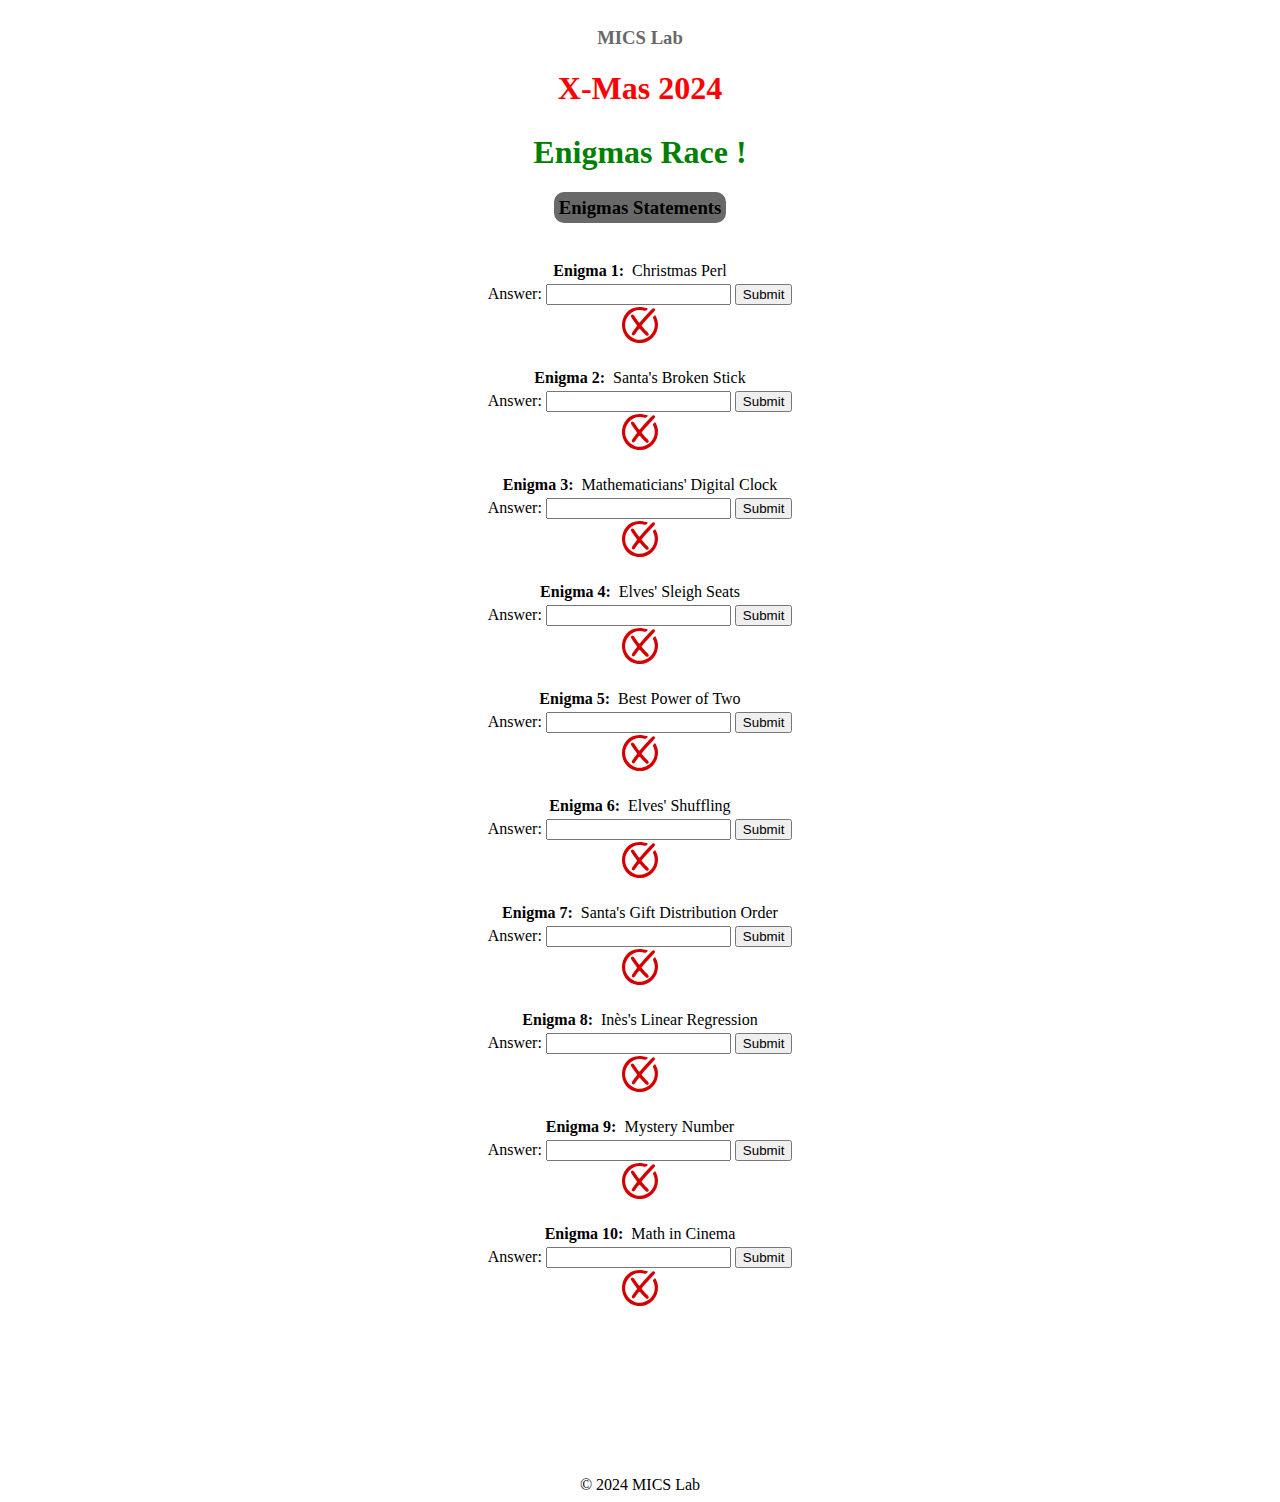
<file: index.html>
<!DOCTYPE html>
<html>

<head>
    <!--Let browser know website is optimized for mobile-->
    <meta name="viewport" content="width=device-width, initial-scale=1.0" />
    <!-- others -->
    <meta charset="utf-8" />
    <title>MICS Lab - Xmas 2024</title>
    <meta name="description" content="Enigmas for the MICS 2024 Xmas event">
    <meta name="author" content="Paul Dubois">
    <link rel="stylesheet" type="text/css" href="styles.css">
</head>

<body>
    <header>
        <h3>MICS Lab</h3>
        <h1>X-Mas 2024</h1>
        <h2>Enigmas Race !</h2>
        <h3><a href="enigmas">Enigmas Statements</a></h3>
    </header>
    <main>
        <div class="enigma" id="enigma0">
            <div class="title">
                <h4>Enigma 1:</h4>
                <p>Christmas Perl</p>
            </div>
            <div class="input">
                <label for="password0">Answer:</label>
                <input type="password0" id="password0" name="password0" />
                <button type="button" onclick="checkPassword0()">Submit</button>
            </div>
            <div class="status">
                <img src="checked.svg" class="finished" id="enigma0-check">
                <img src="not_checked.svg" class="not-finished" id="enigma0-no-check">
            </div>
        </div>


        <div class="enigma" id="enigma1">
            <div class="title">
                <h4>Enigma 2:</h4>
                <p>Santa's Broken Stick</p>
            </div>
            <div class="input">
                <label for="password1">Answer:</label>
                <input type="password1" id="password1" name="password1" />
                <button type="button" onclick="checkPassword1()">Submit</button>
            </div>
            <div class="status">
                <img src="checked.svg" class="finished" id="enigma1-check">
                <img src="not_checked.svg" class="not-finished" id="enigma1-no-check">
            </div>
        </div>


        <div class="enigma" id="enigma2">
            <div class="title">
                <h4>Enigma 3:</h4>
                <p>Mathematicians' Digital Clock</p>
            </div>
            <div class="input">
                <label for="password2">Answer:</label>
                <input type="password2" id="password2" name="password2" />
                <button type="button" onclick="checkPassword2()">Submit</button>
            </div>
            <div class="status">
                <img src="checked.svg" class="finished" id="enigma2-check">
                <img src="not_checked.svg" class="not-finished" id="enigma2-no-check">
            </div>
        </div>


        <div class="enigma" id="enigma3">
            <div class="title">
                <h4>Enigma 4:</h4>
                <p>Elves' Sleigh Seats</p>
            </div>
            <div class="input">
                <label for="password3">Answer:</label>
                <input type="password3" id="password3" name="password3" />
                <button type="button" onclick="checkPassword3()">Submit</button>
            </div>
            <div class="status">
                <img src="checked.svg" class="finished" id="enigma3-check">
                <img src="not_checked.svg" class="not-finished" id="enigma3-no-check">
            </div>
        </div>


        <div class="enigma" id="enigma4">
            <div class="title">
                <h4>Enigma 5:</h4>
                <p>Best Power of Two</p>
            </div>
            <div class="input">
                <label for="password4">Answer:</label>
                <input type="password4" id="password4" name="password4" />
                <button type="button" onclick="checkPassword4()">Submit</button>
            </div>
            <div class="status">
                <img src="checked.svg" class="finished" id="enigma4-check">
                <img src="not_checked.svg" class="not-finished" id="enigma4-no-check">
            </div>
        </div>


        <div class="enigma" id="enigma5">
            <div class="title">
                <h4>Enigma 6:</h4>
                <p>Elves' Shuffling</p>
            </div>
            <div class="input">
                <label for="password5">Answer:</label>
                <input type="password5" id="password5" name="password5" />
                <button type="button" onclick="checkPassword5()">Submit</button>
            </div>
            <div class="status">
                <img src="checked.svg" class="finished" id="enigma5-check">
                <img src="not_checked.svg" class="not-finished" id="enigma5-no-check">
            </div>
        </div>


        <div class="enigma" id="enigma6">
            <div class="title">
                <h4>Enigma 7:</h4>
                <p>Santa's Gift Distribution Order</p>
            </div>
            <div class="input">
                <label for="password6">Answer:</label>
                <input type="password6" id="password6" name="password6" />
                <button type="button" onclick="checkPassword6()">Submit</button>
            </div>
            <div class="status">
                <img src="checked.svg" class="finished" id="enigma6-check">
                <img src="not_checked.svg" class="not-finished" id="enigma6-no-check">
            </div>
        </div>


        <div class="enigma" id="enigma7">
            <div class="title">
                <h4>Enigma 8:</h4>
                <p>Inès's Linear Regression</p>
            </div>
            <div class="input">
                <label for="password7">Answer:</label>
                <input type="password7" id="password7" name="password7" />
                <button type="button" onclick="checkPassword7()">Submit</button>
            </div>
            <div class="status">
                <img src="checked.svg" class="finished" id="enigma7-check">
                <img src="not_checked.svg" class="not-finished" id="enigma7-no-check">
            </div>
        </div>


        <div class="enigma" id="enigma8">
            <div class="title">
                <h4>Enigma 9:</h4>
                <p>Mystery Number</p>
            </div>
            <div class="input">
                <label for="password8">Answer:</label>
                <input type="password8" id="password8" name="password8" />
                <button type="button" onclick="checkPassword8()">Submit</button>
            </div>
            <div class="status">
                <img src="checked.svg" class="finished" id="enigma8-check">
                <img src="not_checked.svg" class="not-finished" id="enigma8-no-check">
            </div>
        </div>


        <div class="enigma" id="enigma9">
            <div class="title">
                <h4>Enigma 10:</h4>
                <p>Math in Cinema</p>
            </div>
            <div class="input">
                <label for="password9">Answer:</label>
                <input type="password9" id="password9" name="password9" />
                <button type="button" onclick="checkPassword9()">Submit</button>
            </div>
            <div class="status">
                <img src="checked.svg" class="finished" id="enigma9-check">
                <img src="not_checked.svg" class="not-finished" id="enigma9-no-check">
            </div>
        </div>

        <p id="finish-code"></p>

    </main>
    <footer>
        <p>© 2024 MICS Lab</p>
    </footer>
</body>
<script src="hash.js"></script>
<script src="finish_script.js"></script>
<script src="script.js"></script>

</html>
</file>
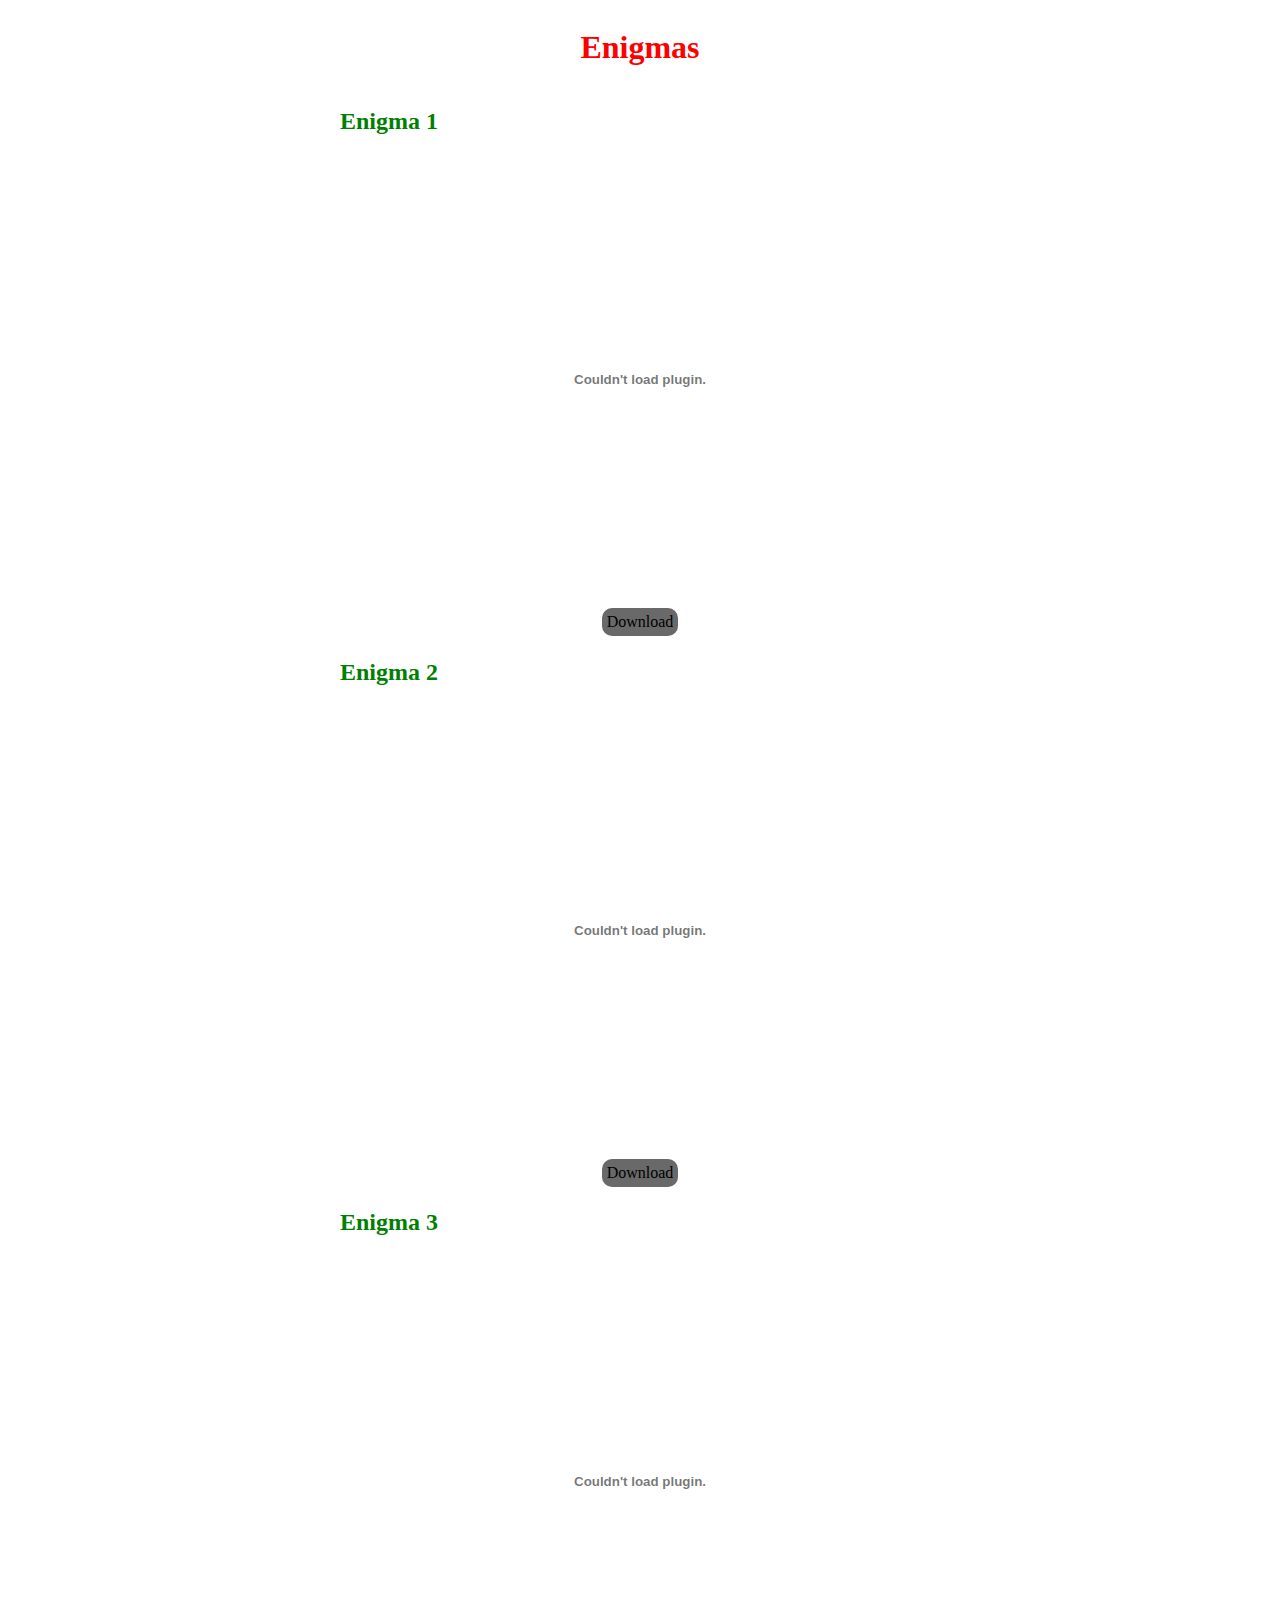
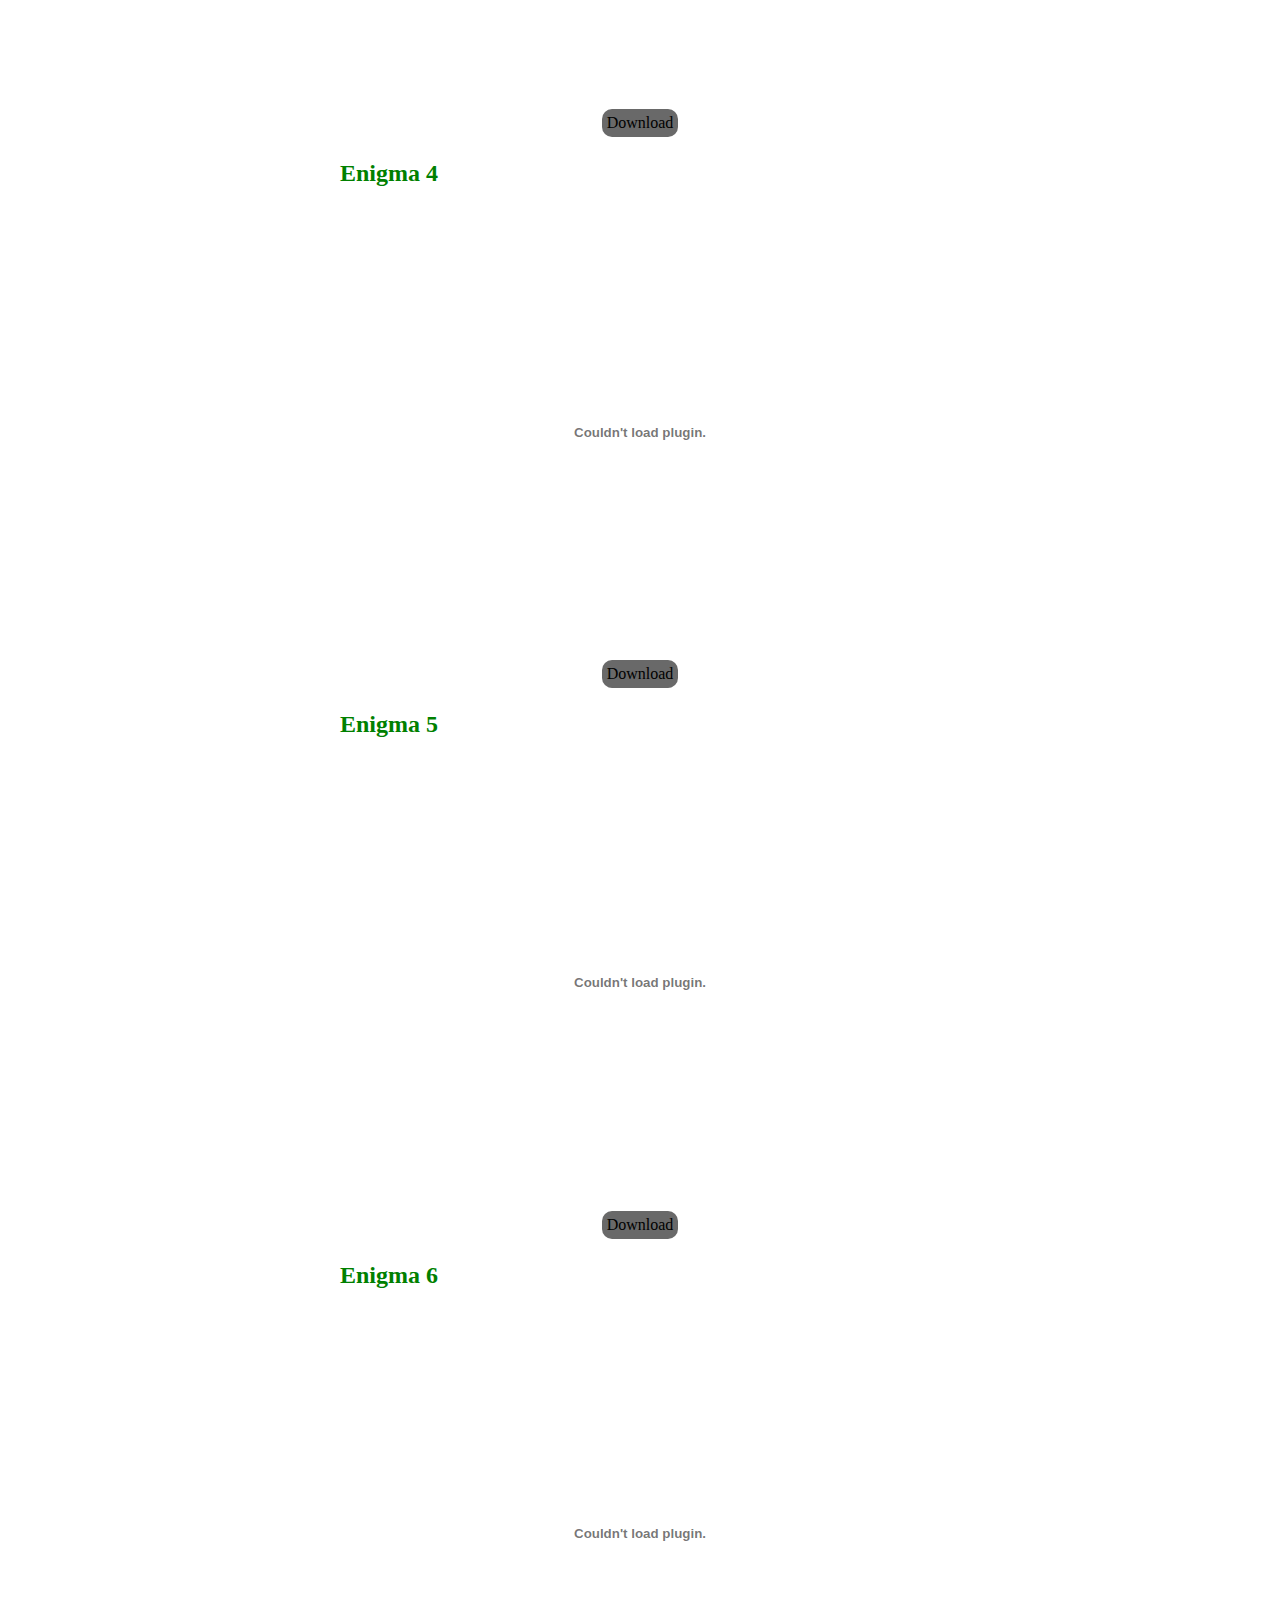
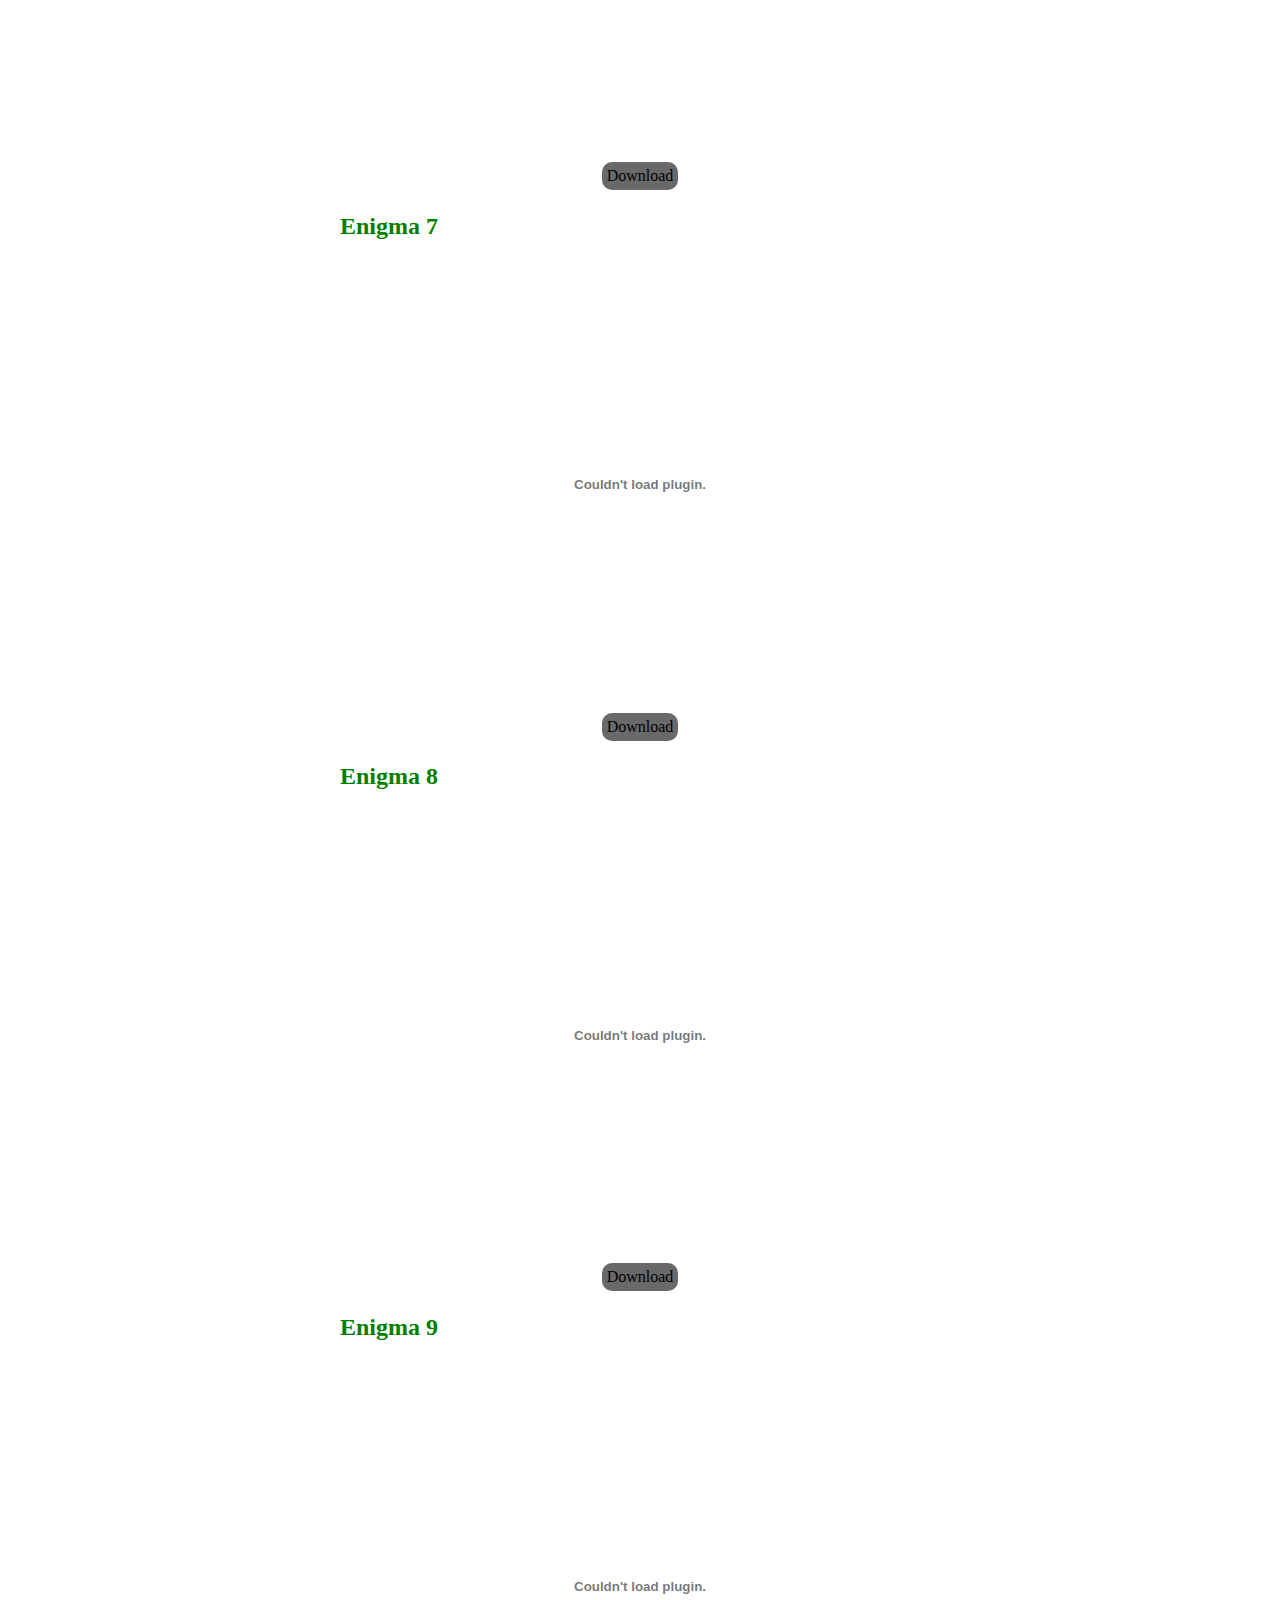
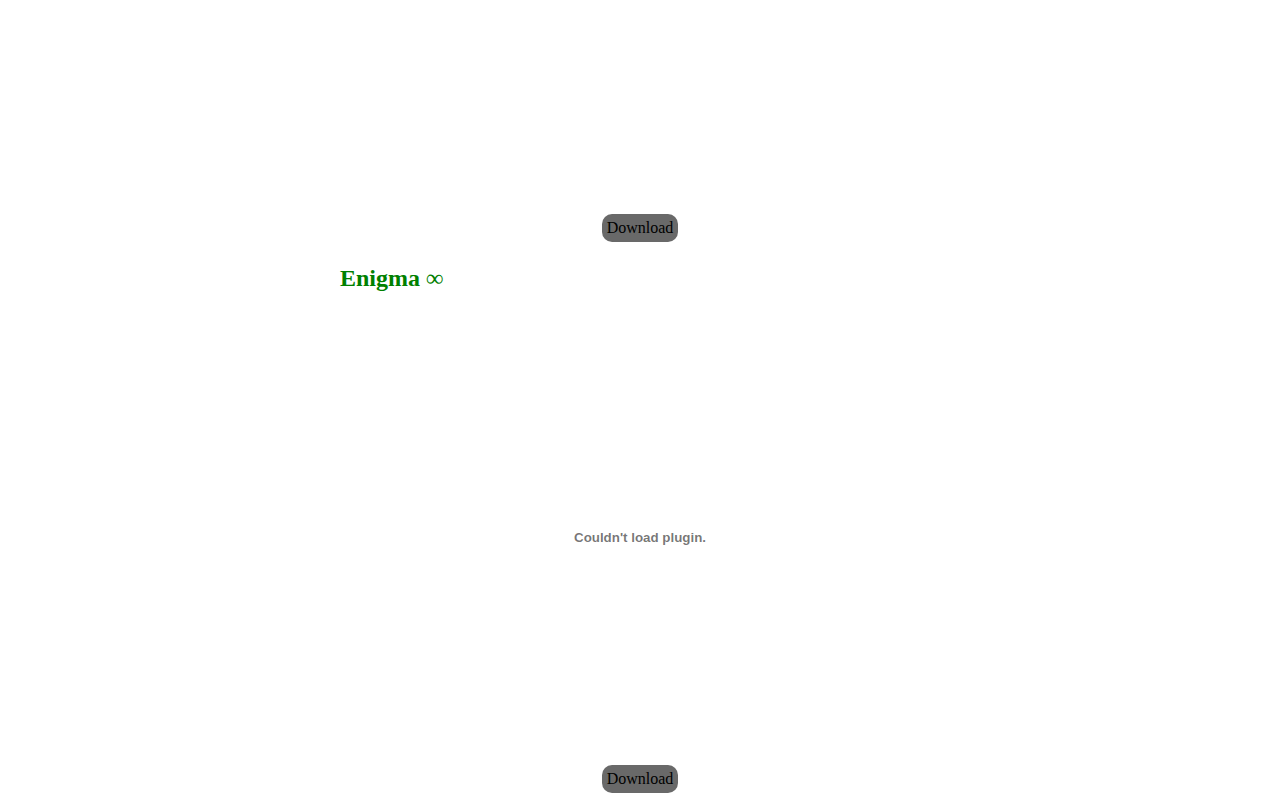
<file: enigmas/index.html>
<!DOCTYPE html>
<html lang="en">

<head>
    <meta charset="UTF-8">
    <title>Enigmas</title>
    <style>
        body {
            display: flex;
            flex-direction: column;
            align-items: center;
        }

        h1 {
            color: red;
        }

        .enigma {
            display: flex;
            flex-direction: column;
            align-items: center;
        }

        h2 {
            width: 100%;
            color: green;
        }

        a {
            text-decoration: none;
            color: black;
            background-color: dimgray;
            border-radius: 10px;
            padding: 5px;
            margin: 3px;
        }

        a:hover {
            color: whitesmoke;
        }
    </style>
</head>

<body>
    <h1>Enigmas</h1>
    <div class="enigmas">
        <div class="enigma">
            <h2>Enigma 1</h2>
            <embed src="01enigma.pdf" width="600" height="450" type="application/pdf">
            <a href="01enigma.pdf" download="01enigma.pdf">Download</a>
        </div>
        <div class="enigma">
            <h2>Enigma 2</h2>
            <embed src="02enigma.pdf" width="600" height="450" type="application/pdf">
            <a href="02enigma.pdf" download="02enigma.pdf">Download</a>
        </div>
        <div class="enigma">
            <h2>Enigma 3</h2>
            <embed src="03enigma.pdf" width="600" height="450" type="application/pdf">
            <a href="03enigma.pdf" download="03enigma.pdf">Download</a>
        </div>
        <div class="enigma">
            <h2>Enigma 4</h2>
            <embed src="04enigma.pdf" width="600" height="450" type="application/pdf">
            <a href="04enigma.pdf" download="04enigma.pdf">Download</a>
        </div>
        <div class="enigma">
            <h2>Enigma 5</h2>
            <embed src="05enigma.pdf" width="600" height="450" type="application/pdf">
            <a href="05enigma.pdf" download="05enigma.pdf">Download</a>
        </div>
        <div class="enigma">
            <h2>Enigma 6</h2>
            <embed src="06enigma.pdf" width="600" height="450" type="application/pdf">
            <a href="06enigma.pdf" download="06enigma.pdf">Download</a>
        </div>
        <div class="enigma">
            <h2>Enigma 7</h2>
            <embed src="07enigma.pdf" width="600" height="450" type="application/pdf">
            <a href="07enigma.pdf" download="07enigma.pdf">Download</a>
        </div>
        <div class="enigma">
            <h2>Enigma 8</h2>
            <embed src="08enigma.pdf" width="600" height="450" type="application/pdf">
            <a href="08enigma.pdf" download="08enigma.pdf">Download</a>
        </div>
        <div class="enigma">
            <h2>Enigma 9</h2>
            <embed src="09enigma.pdf" width="600" height="450" type="application/pdf">
            <a href="09enigma.pdf" download="09enigma.pdf">Download</a>
        </div>
        <div class="enigma">
            <h2>Enigma ∞</h2>
            <embed src="10enigma.pdf" width="600" height="450" type="application/pdf">
            <a href="10enigma.pdf" download="10enigma.pdf">Download</a>
        </div>
    </div>

</body>

</html>
</file>
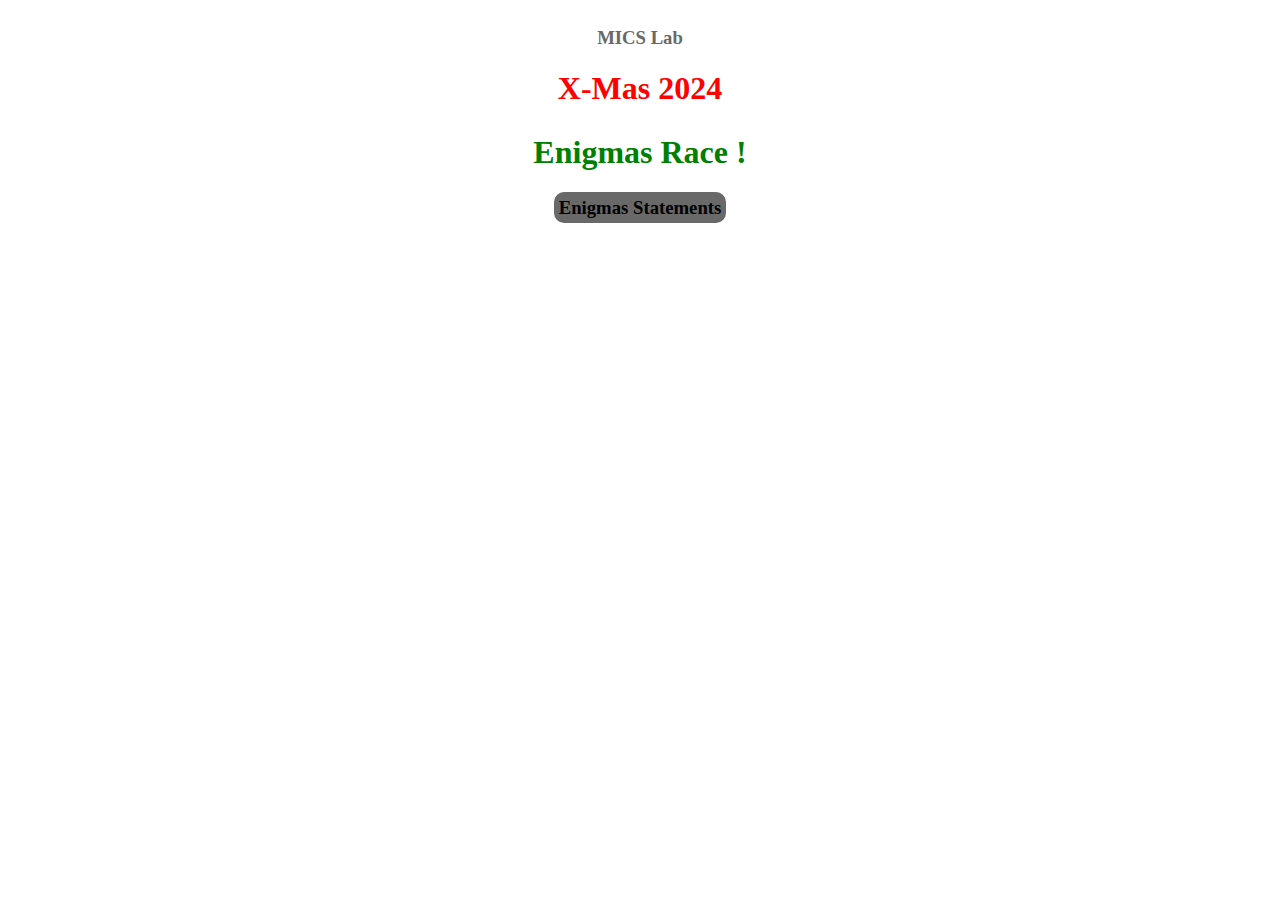
<file: index_top.html>
<!DOCTYPE html>
<html>

<head>
    <!--Let browser know website is optimized for mobile-->
    <meta name="viewport" content="width=device-width, initial-scale=1.0" />
    <!-- others -->
    <meta charset="utf-8" />
    <title>MICS Lab - Xmas 2024</title>
    <meta name="description" content="Enigmas for the MICS 2024 Xmas event">
    <meta name="author" content="Paul Dubois">
    <link rel="stylesheet" type="text/css" href="styles.css">
</head>

<body>
    <header>
        <h3>MICS Lab</h3>
        <h1>X-Mas 2024</h1>
        <h2>Enigmas Race !</h2>
        <h3><a href="enigmas">Enigmas Statements</a></h3>
    </header>
    <main>
</file>
<file: styles.css>
body{
    display: flex;
    flex-direction: column;
    align-items: center;
}
h3{
    text-align: center;
    color: dimgrey;
}
h1{
    text-align: center;
    color: red;
}
h2{
    text-align: center;
    color: green;
    font-size: 2em;
}
a {
    text-decoration: none;
    color: black;
    background-color: dimgray;
    border-radius: 10px;
    padding: 5px;
    margin: 3px;
}
a:hover {
    color: whitesmoke;
}
.enigma{
    display: flex;
    flex-direction: column;
    align-items: center;
}
.title{
    display: flex;
    flex-direction: row;
    align-items: center;
    margin-top: 1.5em;
    margin-bottom: 0.25em;
}
h4{
    margin: 0;
    margin-right: 0.5em;
}
p{
    margin: 0;
}
.finished{
    height: 2.5em;
}
.not-finished{
    height: 2.5em;
}
#finish-code{
    text-align: center;
    margin-top: 2.5em;
    margin-bottom: 5em;
    font-size: x-large;
    font-weight: bold;
    color: green;
}
footer{
    margin-top: 3em;
}
</file>
